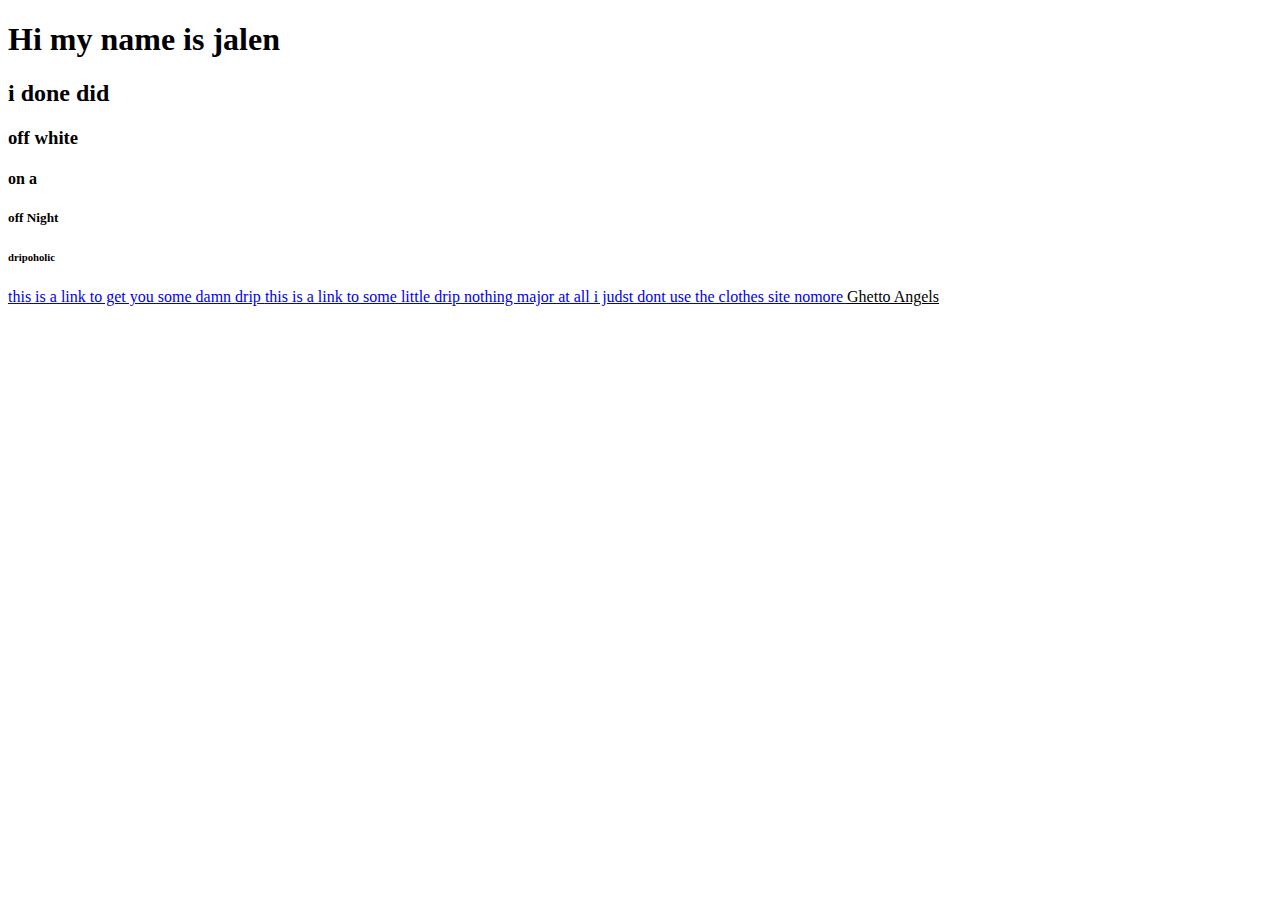
<file: headings.html>
<!DOCTYPE html>
<html>
    <head>
        <title> Headings </title>
    </head>
    <body>
        <h1> Hi my name is jalen </h1>
        <h2> i done did  </h2>
        <h3> off white </h3>
        <h4> on a </h4>
        <h5> off Night </h5>
        <h6> dripoholic</h6>
<a href= "https://www.farfetch.com/shopping/women/off-white/items.aspx?view=180&scale=280&utm_medium=cpc">  this is a link to get you some damn drip </a>
<a href= "https://us.asos.com/">  this is a link to some little drip nothing major at all i judst dont use the clothes site nomore </a>



<u> Ghetto Angels </u>















    </body>


</html>
</file>
